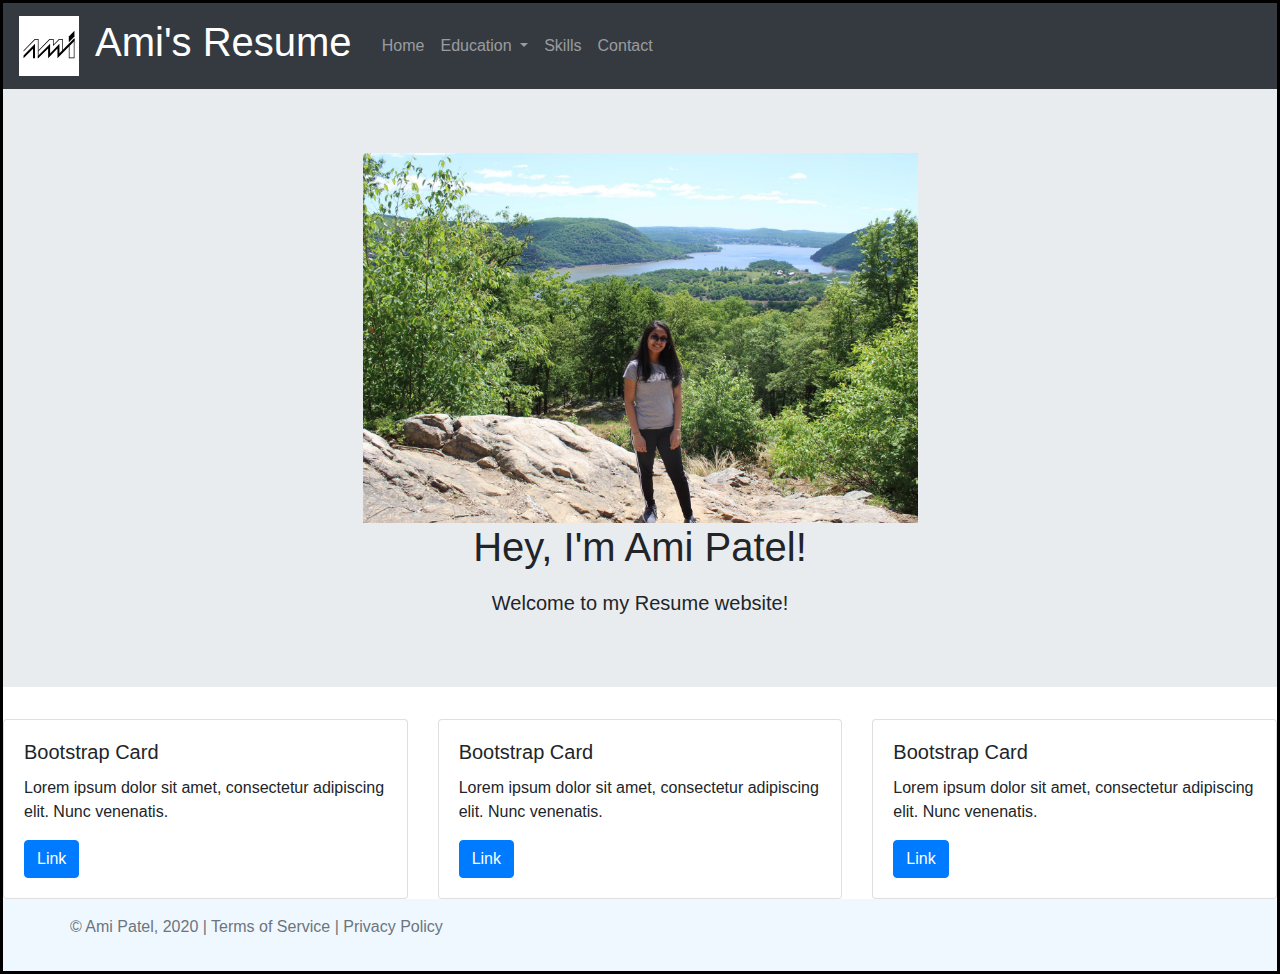
<file: index.html>
<!DOCTYPE html>
<html lang="en">

<head>
	<meta charset="utf-8">
	<meta name="viewport" content="width=device-width, initial-scale=1">
	<title>Home</title>
	<link rel="shortcut icon" href="images/ami-1.svg">
	<link rel="stylesheet" href="styles/main.css">
	<link rel="stylesheet" href="https://maxcdn.bootstrapcdn.com/bootstrap/4.5.0/css/bootstrap.min.css">
	<script src="https://ajax.googleapis.com/ajax/libs/jquery/3.5.1/jquery.min.js"></script>
	<script src="https://cdnjs.cloudflare.com/ajax/libs/popper.js/1.16.0/umd/popper.min.js"></script>
	<script src="https://maxcdn.bootstrapcdn.com/bootstrap/4.5.0/js/bootstrap.min.js"></script>

	<link rel="stylesheet"
		  href="https://stackpath.bootstrapcdn.com/bootstrap/4.4.1/css/bootstrap.min.css"
		  integrity="sha384-Vkoo8x4CGsO3+Hhxv8T/Q5PaXtkKtu6ug5TOeNV6gBiFeWPGFN9MuhOf23Q9Ifjh"
		  crossorigin="anonymous">
</head>

<!-- DEVELOPER: Ami Patel, IS117-450, Summer 2020 -->

<body>
	<div class="container-fluid">
		<div class="row">
			<nav class="navbar navbar-expand-md
                    justify-content-start
                    bg-dark navbar-dark
                    col-12">

				<!-- Brand -->
				<a class="navbar-brand" href="index.html"><img src="images/ami-1.svg" alt="Logo" height="60"></a>
				<h1 style="color: white;">Ami's Resume &nbsp;</h1>
				<!--logo received from https://worldvectorlogo.com/downloaded/ami-1-->
				<!-- Responsive Button for the smaller menu -->
				<button class="navbar-toggler" type="button"
						data-toggle="collapse" data-target="#collapsibleNavbar">
					<span class="navbar-toggler-icon"></span>
				</button>
				<div class="collapse navbar-collapse" id="collapsibleNavbar">
					<ul class="navbar-nav">
						<!-- Links -->
						<li class="nav-item">
							<a class="nav-link" href="index.html">Home</a>
						</li>
						<!-- Dropdown -->
						<li class="nav-item dropdown">
							<a class="nav-link dropdown-toggle" href="education.html" id="navbardrop"
							   data-toggle="dropdown">
								Education
							</a>
							<div class="dropdown-menu">
								<a class="dropdown-item" href="projects.html">Projects</a>
							</div>
						</li>
						<li class="nav-item">
							<a class="nav-link" href="skills.html">Skills</a>
						</li>
						<li class="nav-item">
							<a class="nav-link" href="contact.html">Contact</a>
						</li>
					</ul>
				</div>
			</nav>

		</div>
	</div>
	<div class="jumbotron jumbotron-fluid">
		<div class="container">
			<img src="images/mypic.jpg" alt="My Picture" width="50%" height="30%">
			<h1 class="card-title h1 pb-2">Hey, I'm Ami Patel!</h1>
			<h5>Welcome to my Resume website!</h5>
		</div>
	</div>

	<div class="row">
		<div class="col-sm-4">
			<div class="card">
				<div class="card-body">
					<h5 class="card-title">Bootstrap Card</h5>
					<p class="card-text">Lorem ipsum dolor sit amet, consectetur adipiscing elit. Nunc venenatis.</p>
					<a href="#" class="btn btn-primary">Link</a>
				</div>
			</div>
		</div>
		<div class="col-sm-4">
			<div class="card">
				<div class="card-body">
					<h5 class="card-title">Bootstrap Card</h5>
					<p class="card-text">Lorem ipsum dolor sit amet, consectetur adipiscing elit. Nunc venenatis.</p>
					<a href="#" class="btn btn-primary">Link</a>
				</div>
			</div>
		</div>
		<div class="col-sm-4">
			<div class="card">
				<div class="card-body">
					<h5 class="card-title">Bootstrap Card</h5>
					<p class="card-text">Lorem ipsum dolor sit amet, consectetur adipiscing elit. Nunc venenatis.</p>
					<a href="#" class="btn btn-primary">Link</a>
				</div>
			</div>
		</div>
	</div>
	<footer class="footer page-footer font-small ">
		<div class="container">
			<div class="row">
				<p><span class="text-muted">&copy; Ami Patel, 2020 | Terms of Service | Privacy Policy </span></p>
			</div>
		</div>
	</footer>

</body>
</html>
</file>
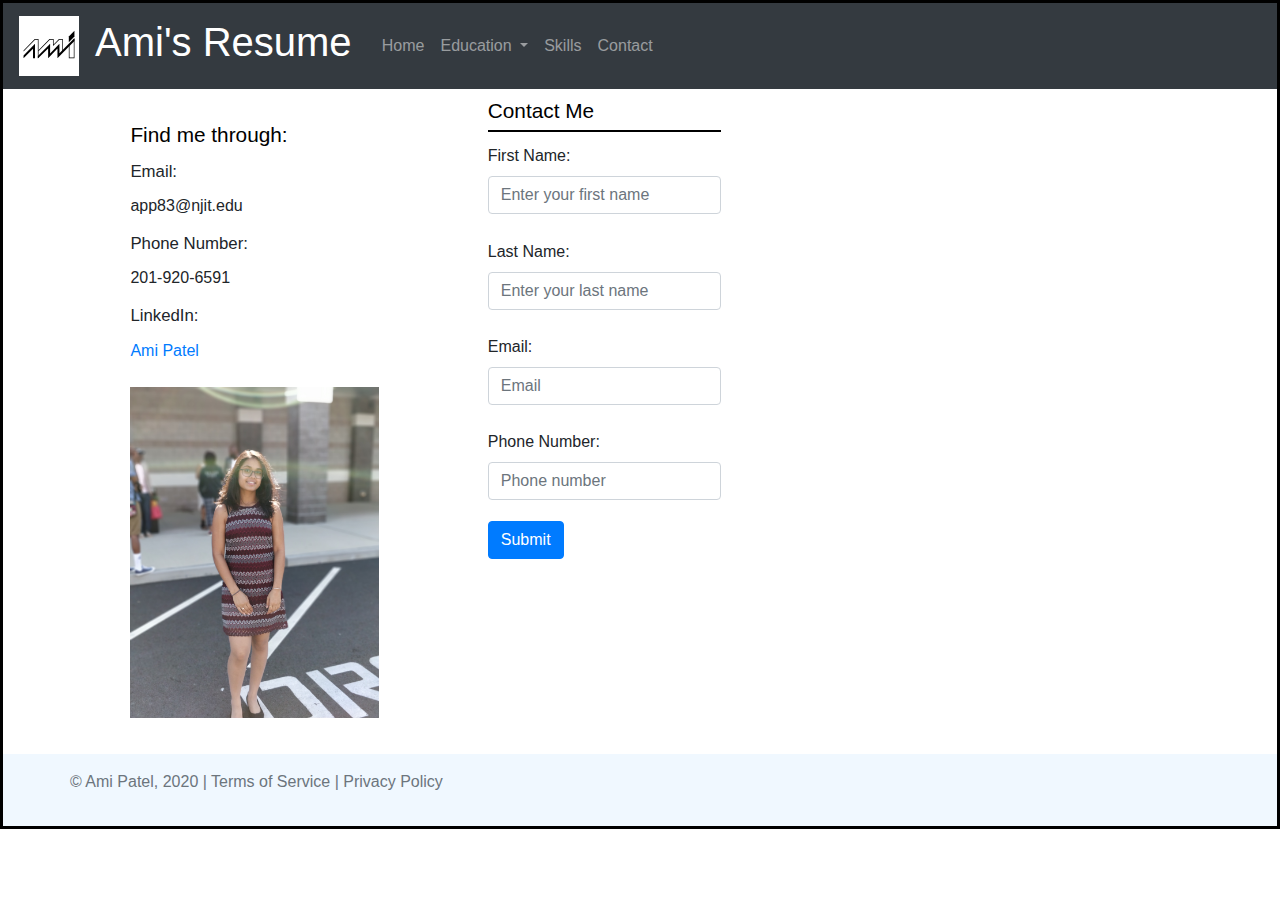
<file: contact.html>
<!DOCTYPE html>
<html lang="en">

<head>
    <meta charset="utf-8">
    <meta name="viewport" content="width=device-width, initial-scale=1">
    <title>Contact</title>
    <link rel="shortcut icon" href="images/ami-1.svg">
    <link href="styles/contact.css" rel="stylesheet">
    <link rel="stylesheet"
          href="https://stackpath.bootstrapcdn.com/bootstrap/4.4.1/css/bootstrap.min.css"
          integrity="sha384-Vkoo8x4CGsO3+Hhxv8T/Q5PaXtkKtu6ug5TOeNV6gBiFeWPGFN9MuhOf23Q9Ifjh"
          crossorigin="anonymous">

</head>

<!-- DEVELOPER: Ami Patel, IS117-450, Summer 2020 -->

<body>

<div class="container-fluid">
    <div class="row">
        <nav class="navbar navbar-expand-md
                    justify-content-start
                    bg-dark navbar-dark
                    col-12">

            <!-- Brand -->
            <a class="navbar-brand" href="index.html"><img src="images/ami-1.svg" alt="Logo" height="60"></a>
            <h1 style="color: white;">Ami's Resume &nbsp;</h1>
            <!--logo received from https://worldvectorlogo.com/downloaded/ami-1-->
            <!-- Responsive Button for the smaller menu -->
            <button class="navbar-toggler" type="button"
                    data-toggle="collapse" data-target="#collapsibleNavbar">
                <span class="navbar-toggler-icon"></span>
            </button>
            <div class="collapse navbar-collapse" id="collapsibleNavbar">
                <ul class="navbar-nav">
                    <!-- Links -->
                    <li class="nav-item">
                        <a class="nav-link" href="index.html">Home</a>
                    </li>

                    <!-- Dropdown -->
                    <li class="nav-item dropdown">
                        <a class="nav-link dropdown-toggle" href="education.html" id="navbardrop"
                           data-toggle="dropdown">
                            Education
                        </a>
                        <div class="dropdown-menu">
                            <a class="dropdown-item" href="projects.html">Projects</a>
                        </div>
                    </li>
                    <li class="nav-item">
                        <a class="nav-link" href="skills.html">Skills</a>
                    </li>
                    <li class="nav-item">
                        <a class="nav-link" href="contact.html">Contact</a>
                    </li>
                </ul>
            </div>
        </nav>

    </div>
</div>
<main>
    <section>
<div class="container-fluid">
<div class="container">
    <div class="row">
        <form action="">
            <h2>Contact Me</h2>
            <div class="form-group">
                <label for="fname">First Name:</label>
                <input type="text" class="form-control" id="fname"
                       placeholder="Enter your first name" name="fname">
            </div>
            <div class="form-group">
                <label for="lname">Last Name:</label>
                <input type="text" class="form-control" id="lname"
                       placeholder="Enter your last name" name="lname">
            </div>
            <div class="form-group">
                <label for="email">Email:</label>
                <input type="email" class="form-control" id="email"
                       placeholder="Email" name="email">
            </div>
            <div class="form-group">
                <label for="phone">Phone Number:</label>
                <input type="text" class="form-control" id="phone"
                       placeholder="Phone number" name="phone">
            </div>

            <button type="submit" class="btn btn-primary">Submit</button>
        </form>
    </div>


    </div>
</div>
    </section>
    <aside>
        <br><h2>Find me through:</h2>
            <h3>Email:</h3><p>app83@njit.edu</p>
            <h3>Phone Number:</h3><p>201-920-6591</p>
            <h3>LinkedIn:</h3><a href="https://www.linkedin.com/in/amipatel107">Ami Patel</a><br>
        <br><img src="images/IMG_20190621_162328_Bokeh.jpg" alt="My Picture" height="30%" width="80%">
    </aside>
</main>

<footer class="footer page-footer font-small ">
    <div class="container">
        <div class="row">
    <p><span class="text-muted">&copy; Ami Patel, 2020 | Terms of Service | Privacy Policy </span></p>
        </div>
    </div>
</footer>

</body>
</html>
</file>
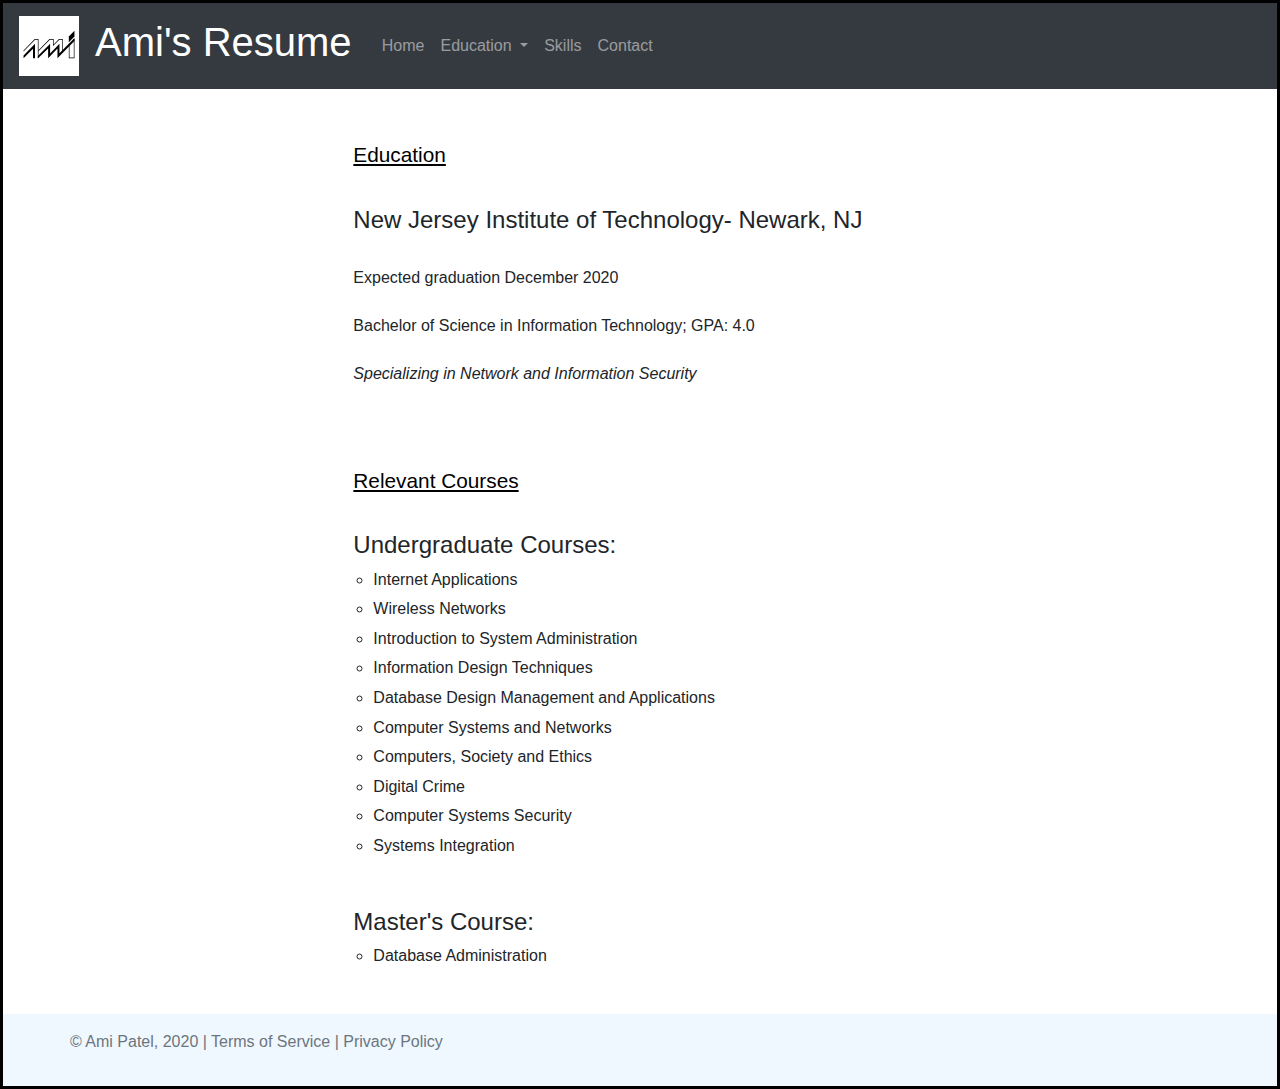
<file: education.html>
<!DOCTYPE html>
<html lang="en">
<head>
    <meta charset="UTF-8">
    <meta name="viewport" content="width=device-width, initial-scale=1">
    <title>Education</title>
    <link rel="shortcut icon" href="images/ami-1.svg">
    <link rel="stylesheet" href="styles/main.css">
    <link rel="stylesheet"
          href="https://stackpath.bootstrapcdn.com/bootstrap/4.4.1/css/bootstrap.min.css"
          integrity="sha384-Vkoo8x4CGsO3+Hhxv8T/Q5PaXtkKtu6ug5TOeNV6gBiFeWPGFN9MuhOf23Q9Ifjh"
          crossorigin="anonymous">
</head>

<!-- DEVELOPER: Ami Patel, IS117-450, Summer 2020 -->

<body>
<div class="container-fluid">
    <div class="row">
        <nav class="navbar navbar-expand-md
                    justify-content-start
                    bg-dark navbar-dark
                    col-12">

            <!-- Brand -->
            <a class="navbar-brand" href="index.html"><img src="images/ami-1.svg" alt="Logo" height="60"></a>
            <h1 style="color: white;">Ami's Resume &nbsp;</h1>
            <!--logo received from https://worldvectorlogo.com/downloaded/ami-1-->
            <!-- Responsive Button for the smaller menu -->
            <button class="navbar-toggler" type="button"
                    data-toggle="collapse" data-target="#collapsibleNavbar">
                <span class="navbar-toggler-icon"></span>
            </button>
            <div class="collapse navbar-collapse" id="collapsibleNavbar">
                <ul class="navbar-nav">
                    <!-- Links -->
                    <li class="nav-item">
                        <a class="nav-link" href="index.html">Home</a>
                    </li>

                    <!-- Dropdown -->
                    <li class="nav-item dropdown">
                        <a class="nav-link dropdown-toggle" href="education.html" id="navbardrop"
                           data-toggle="dropdown">
                            Education
                        </a>
                        <div class="dropdown-menu">
                            <a class="dropdown-item" href="projects.html">Projects</a>
                        </div>
                    </li>
                    <li class="nav-item">
                        <a class="nav-link" href="skills.html">Skills</a>
                    </li>
                    <li class="nav-item">
                        <a class="nav-link" href="contact.html">Contact</a>
                    </li>
                </ul>
            </div>
        </nav>

    </div>
</div>
<main>
    <section>
        <br><h2><u>Education</u></h2><br>
        <h4>New Jersey Institute of Technology- Newark, NJ</h4>
        <br><p>Expected graduation December 2020</p>
        <p>Bachelor of Science in Information Technology; GPA: 4.0</p>
        <p><i>Specializing in Network and Information Security</i></p>


        <br><br><h2><u>Relevant Courses</u></h2>

        <br><h4>Undergraduate Courses:</h4>

        <ul>
            <li>Internet Applications</li>
            <li>Wireless Networks</li>
            <li>Introduction to System Administration</li>
            <li>Information Design Techniques</li>
            <li>Database Design Management and Applications</li>
            <li> Computer Systems and Networks</li>
            <li>Computers, Society and Ethics</li>
            <li>Digital Crime</li>
            <li>Computer Systems Security</li>
            <li>Systems Integration</li>
        </ul>

        <br><h4>Master's Course:</h4>
        <ul>
            <li>Database Administration</li>
        </ul>
    </section>
</main>

<footer class="footer page-footer font-small ">
    <div class="container">
        <div class="row">
            <p><span class="text-muted">&copy; Ami Patel, 2020 | Terms of Service | Privacy Policy </span></p>
        </div>
    </div>
</footer>

</body>
</html>
</file>
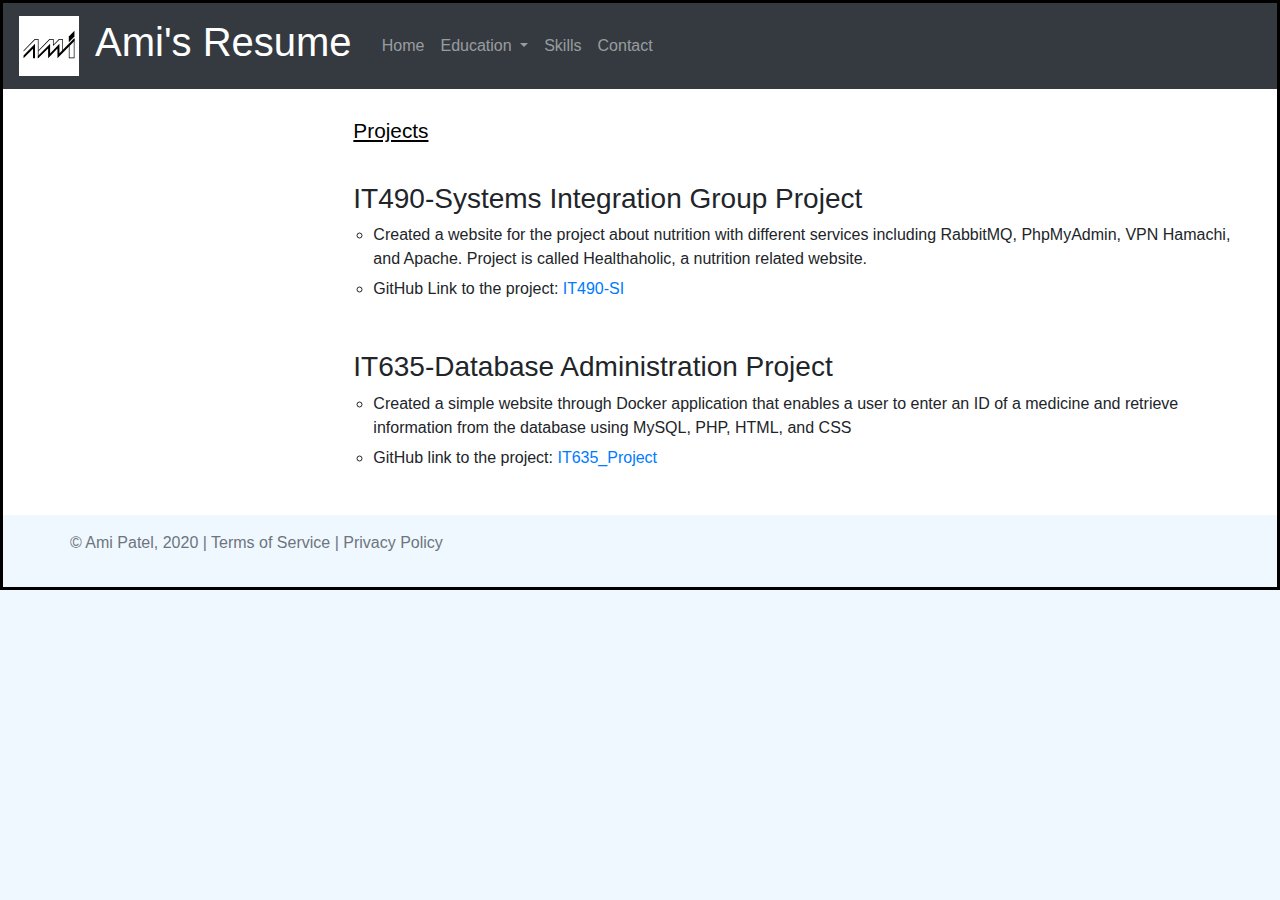
<file: projects.html>
<!DOCTYPE html>
<html lang="en">
<head>
    <meta charset="UTF-8">
    <meta name="viewport" content="width=device-width, initial-scale=1">
    <title>Projects</title>
    <link rel="shortcut icon" href="images/ami-1.svg">

    <link rel="stylesheet" href="styles/main.css">
    <link rel="stylesheet"
          href="https://stackpath.bootstrapcdn.com/bootstrap/4.4.1/css/bootstrap.min.css"
          integrity="sha384-Vkoo8x4CGsO3+Hhxv8T/Q5PaXtkKtu6ug5TOeNV6gBiFeWPGFN9MuhOf23Q9Ifjh"
          crossorigin="anonymous">
</head>

<!-- DEVELOPER: Ami Patel, IS117-450, Summer 2020 -->

<body>

<div class="container-fluid">
    <div class="row">
        <nav class="navbar navbar-expand-md
                    justify-content-start
                    bg-dark navbar-dark
                    col-12">

            <!-- Brand -->
            <a class="navbar-brand" href="index.html"><img src="images/ami-1.svg" alt="Logo" height="60"></a>
            <h1 style="color: white;">Ami's Resume &nbsp;</h1>
            <!--logo received from https://worldvectorlogo.com/downloaded/ami-1-->
            <!-- Responsive Button for the smaller menu -->
            <button class="navbar-toggler" type="button"
                    data-toggle="collapse" data-target="#collapsibleNavbar">
                <span class="navbar-toggler-icon"></span>
            </button>
            <div class="collapse navbar-collapse" id="collapsibleNavbar">
                <ul class="navbar-nav">
                    <!-- Links -->
                    <li class="nav-item">
                        <a class="nav-link" href="index.html">Home</a>
                    </li>

                    <!-- Dropdown -->
                    <li class="nav-item dropdown">
                        <a class="nav-link dropdown-toggle" href="education.html" id="navbardrop"
                           data-toggle="dropdown">
                            Education
                        </a>
                        <div class="dropdown-menu">
                            <a class="dropdown-item" href="projects.html">Projects</a>
                        </div>
                    </li>
                    <li class="nav-item">
                        <a class="nav-link" href="skills.html">Skills</a>
                    </li>
                    <li class="nav-item">
                        <a class="nav-link" href="contact.html">Contact</a>
                    </li>
                </ul>
            </div>
        </nav>

    </div>
</div>
<main>
    <section>
        <h2><u>Projects</u></h2><br>

            <h3>IT490-Systems Integration Group Project</h3>
            <ul>
            <li>Created a website for the project about nutrition with different services including RabbitMQ, PhpMyAdmin, VPN Hamachi, and Apache. Project is called Healthaholic, a nutrition related website.</li>
            <li>GitHub Link to the project: <a href="https://github.com/app83/IT490-SI.git">IT490-SI</a></li>
            </ul>

            <br><h3>IT635-Database Administration Project</h3>
            <ul>
                <li>Created a simple website through Docker application that enables a user to enter an ID of a medicine and retrieve information from the database using MySQL, PHP, HTML, and CSS</li>
                <li>GitHub link to the project: <a href="https://github.com/app83/IT635_Project.git">IT635_Project</a></li>
            </ul>
    </section>
</main>

<footer class="footer page-footer font-small ">
    <div class="container">
        <div class="row">
            <p><span class="text-muted">&copy; Ami Patel, 2020 | Terms of Service | Privacy Policy </span></p>
        </div>
    </div>
</footer>
</body>
</html>
</file>
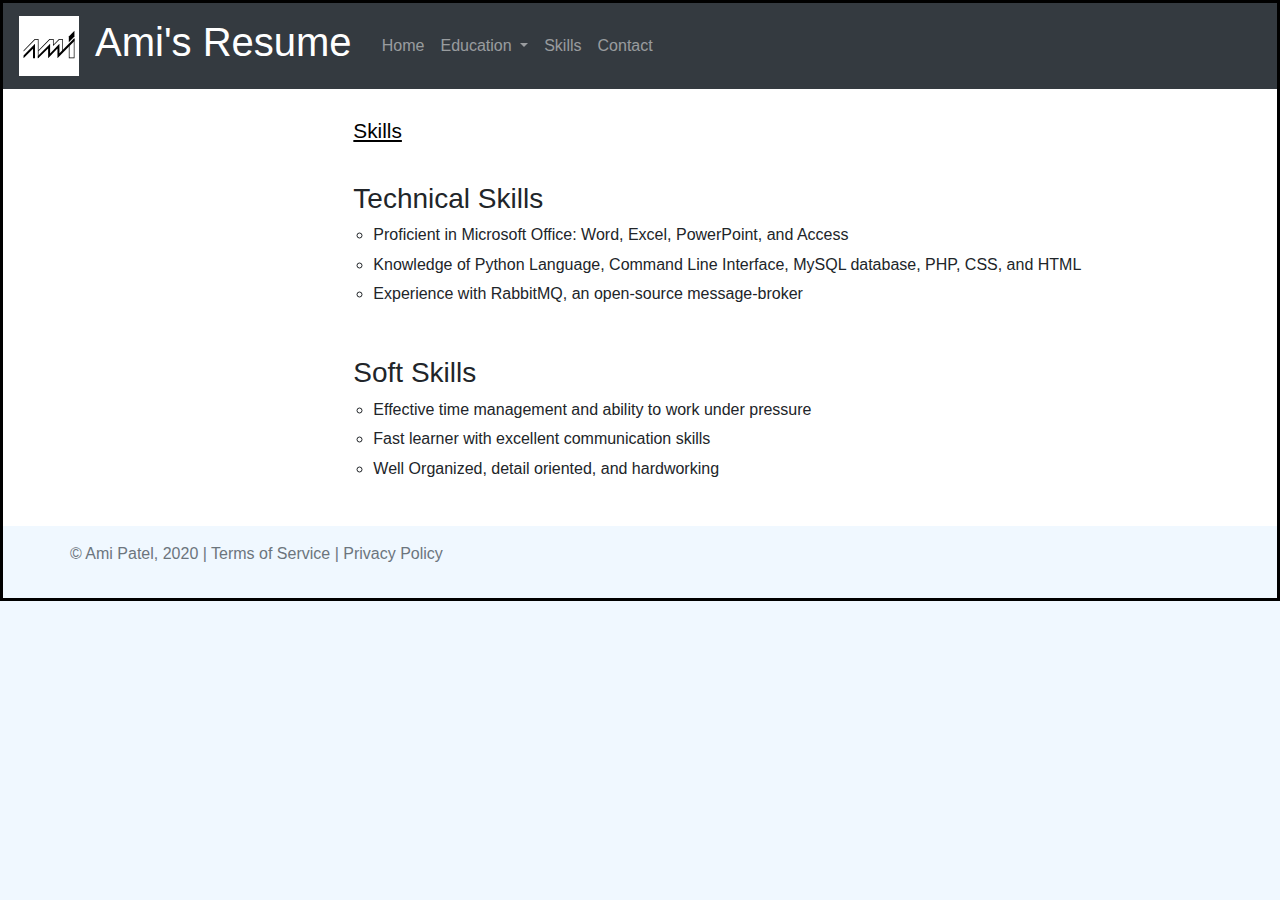
<file: skills.html>
<!DOCTYPE html>
<html lang="en">
<head>
    <meta charset="UTF-8">
    <meta name="viewport" content="width=device-width, initial-scale=1">
    <title>Skills</title>
    <link rel="shortcut icon" href="images/ami-1.svg">

    <link rel="stylesheet" href="styles/main.css">
    <link rel="stylesheet"
          href="https://stackpath.bootstrapcdn.com/bootstrap/4.4.1/css/bootstrap.min.css"
          integrity="sha384-Vkoo8x4CGsO3+Hhxv8T/Q5PaXtkKtu6ug5TOeNV6gBiFeWPGFN9MuhOf23Q9Ifjh"
          crossorigin="anonymous">
</head>

<!-- DEVELOPER: Ami Patel, IS117-450, Summer 2020 -->

<body>

<div class="container-fluid">
    <div class="row">
        <nav class="navbar navbar-expand-md
                    justify-content-start
                    bg-dark navbar-dark
                    col-12">

            <!-- Brand -->
            <a class="navbar-brand" href="index.html"><img src="images/ami-1.svg" alt="Logo" height="60"></a>
            <h1 style="color: white;">Ami's Resume &nbsp;</h1>
            <!--logo received from https://worldvectorlogo.com/downloaded/ami-1-->
            <!-- Responsive Button for the smaller menu -->
            <button class="navbar-toggler" type="button"
                    data-toggle="collapse" data-target="#collapsibleNavbar">
                <span class="navbar-toggler-icon"></span>
            </button>
            <div class="collapse navbar-collapse" id="collapsibleNavbar">
                <ul class="navbar-nav">
                    <!-- Links -->
                    <li class="nav-item">
                        <a class="nav-link" href="index.html">Home</a>
                    </li>

                    <!-- Dropdown -->
                    <li class="nav-item dropdown">
                        <a class="nav-link dropdown-toggle" href="education.html" id="navbardrop"
                           data-toggle="dropdown">
                            Education
                        </a>
                        <div class="dropdown-menu">
                            <a class="dropdown-item" href="projects.html">Projects</a>
                        </div>
                    </li>
                    <li class="nav-item">
                        <a class="nav-link" href="skills.html">Skills</a>
                    </li>
                    <li class="nav-item">
                        <a class="nav-link" href="contact.html">Contact</a>
                    </li>
                </ul>
            </div>
        </nav>

    </div>
</div>
<main>
    <section>
        <h2><u>Skills</u></h2><br>

    <h3>Technical Skills</h3>
    <ul>
        <li>Proficient in Microsoft Office: Word, Excel, PowerPoint, and Access</li>
        <li>Knowledge of Python Language, Command Line Interface, MySQL database, PHP, CSS, and HTML</li>
        <li>Experience with RabbitMQ, an open-source message-broker</li>
    </ul>

    <br><h3>Soft Skills</h3>
    <ul>
        <li>Effective time management and ability to work under pressure</li>
        <li>Fast learner with excellent communication skills</li>
        <li>Well Organized, detail oriented, and hardworking</li>
    </ul>
    </section>
</main>

<footer class="footer page-footer font-small ">
    <div class="container">
        <div class="row">
            <p><span class="text-muted">&copy; Ami Patel, 2020 | Terms of Service | Privacy Policy </span></p>
        </div>
    </div>
</footer>
</body>
</html>
</file>
<file: styles/main.css>
/* DEVELOPER: Ami Patel, IS117-450, Summer 2020 */

/* the styles for the elements */
* {
	margin: 0;
	padding: 0;
}
html {
	background-color: aliceblue;
}
body {
	font-family: Arial, Helvetica, sans-serif;
	font-size: 100%;
	margin: 0 auto;
	border: 3px solid black;
	background-color: aliceblue;
}
a:focus, a:hover {
	font-style: italic;
}
.jumbotron {
	text-align: center;
}

main {
	clear: left;
}

/* the styles for the section */
section h2 {
	font-size: 130%;
	color: black;
	padding: .5em 0 .25em 0;
}
section {
	width: 75%;
	float: right;
	padding: 20px 2.5% 20px 2.5%;
}
section p {
	padding-bottom: 0.5em;
}
section ul {
	padding: 0 0 .25em 1.25em;
	list-style-type: circle;
}
section li {
	padding-bottom: 0.35em;
}
section h1 {
	font-size: 150%;
	padding: .5em 0 .25em 0;
	margin: 0;
}

/* the styles for the article */
article {
	padding: .5em 0;
	border-bottom: 2px solid black;
	border-top: 2px solid black;
}
article img {
	float: right;
	margin: 0.5em 0 1em 1em;
	border-top: 1px solid black;
	max-width: 40%;
	min-width: 150px;
}
article h2 {
	padding-top: 0;
}
article h3 {
	font-size: 105%;
	padding-bottom: 0.25em;
}
/* the styles for the aside */
aside h2 {
	font-size: 130%;
	color: black;
	padding: .5em 0 .25em 0;
}
aside h3 {
	font-size: 105%;
	padding-bottom: 0.25em;
}
aside img {
	padding-bottom: 1em;
}
aside {
	width: 26.875%;
	float: right;
	padding: 0 0 20px 2.5%;
}
/* the styles for the footer */
footer {
	background-color: aliceblue;
	clear: both;
	text-align: center;
}
footer p {
	text-align: center;
	color: black;
	padding: 1em 0;
}
#mobile_menu {
	display: none;
}

/* the styles for tablet portrait view */
@media only screen and (max-width: 959px) {
	section h1 {
		font-size: 135%;
	}
	section h2, aside h2 {
		font-size: 120%;
	}
}
/* the styles for phone in landscape orientation */
@media only screen and (max-width: 767px) {
	header img {
		float: none;
	}
	header {
		text-align: center;
	}
	section {
		float: none;
		width: 95%
	}
	aside {
		float: none;
		width: 95%;
		padding-right: 2.5%;
	}

	#nav_menu {
		display: none;
	}
	#mobile_menu {
		display: block;
	}
	.slicknav_menu {
		background-color: black !important;
	}
}
/* the styles for phone in portrait orientation */
@media only screen and (max-width: 479px) {
	body {
		font-size: 90%;
	}
}
</file>
<file: styles/contact.css>
/* DEVELOPER: Ami Patel, IS117-450, Summer 2020 */

* {
    margin: 0;
    padding: 0;
}
html {
    background-color: white;
}
body {
    font-family: Arial, Helvetica, sans-serif;
    font-size: 100%;
    margin: 0 auto;
    border: 3px solid black;
    background-color: aliceblue;
}
main {
    clear: left;
}
.row h2 {
    border-bottom: 2px solid black;
}

.form-group {
    padding-top: 2%;
    padding-bottom: 2%;
}

a:focus, a:hover {
    font-style: italic;
}
.jumbotron {
    text-align: center;
}

main {
    clear: left;
}
/* the styles for the section */
section h2 {
    font-size: 130%;
    color: black;
    padding: .5em 0 .25em 0;
}
section {
    width: 65.625%;
    float: right;
    padding: 0 2.5% 20px 2.5%;
}
section p {
    padding-bottom: 0.5em;
}
section ul {
    padding: 0 0 .25em 1.25em;
    list-style-type: circle;
}
section li {
    padding-bottom: 0.35em;
}
section h1 {
    font-size: 150%;
    padding: .5em 0 .25em 0;
    margin: 0;
}

/* the styles for the aside */
aside h2 {
    font-size: 130%;
    color: black;
    padding: .5em 0 .25em 0;
}
aside h3 {
    font-size: 105%;
    padding-bottom: 0.25em;
}
aside img {
    padding-bottom: 1em;
}
aside {
    width: 26.875%;
    float: right;
    padding: 0 0 20px 2.5%;
}
/* the styles for the footer */
footer {
    background-color: aliceblue;
    clear: both;
    text-align: center;
}
footer p {
    text-align: center;
    color: black;
    padding: 1em 0;
}

#mobile_menu {
    display: none;
}

/* the styles for tablet portrait view */
@media only screen and (max-width: 959px) {
    section h1 {
        font-size: 135%;
    }
    section h2, aside h2 {
        font-size: 120%;
    }
}
/* the styles for phone in landscape orientation */
@media only screen and (max-width: 767px) {
    header img {
        float: none;
    }
    header {
        text-align: center;
    }
    section {
        float: none;
        width: 95%
    }
    aside {
        float: none;
        width: 95%;
        padding-right: 2.5%;
    }

    #nav_menu {
        display: none;
    }
    #mobile_menu {
        display: block;
    }
    .slicknav_menu {
        background-color: black !important;
    }
}
/* the styles for phone in portrait orientation */
@media only screen and (max-width: 479px) {
    body {
        font-size: 90%;
    }
}
</file>
